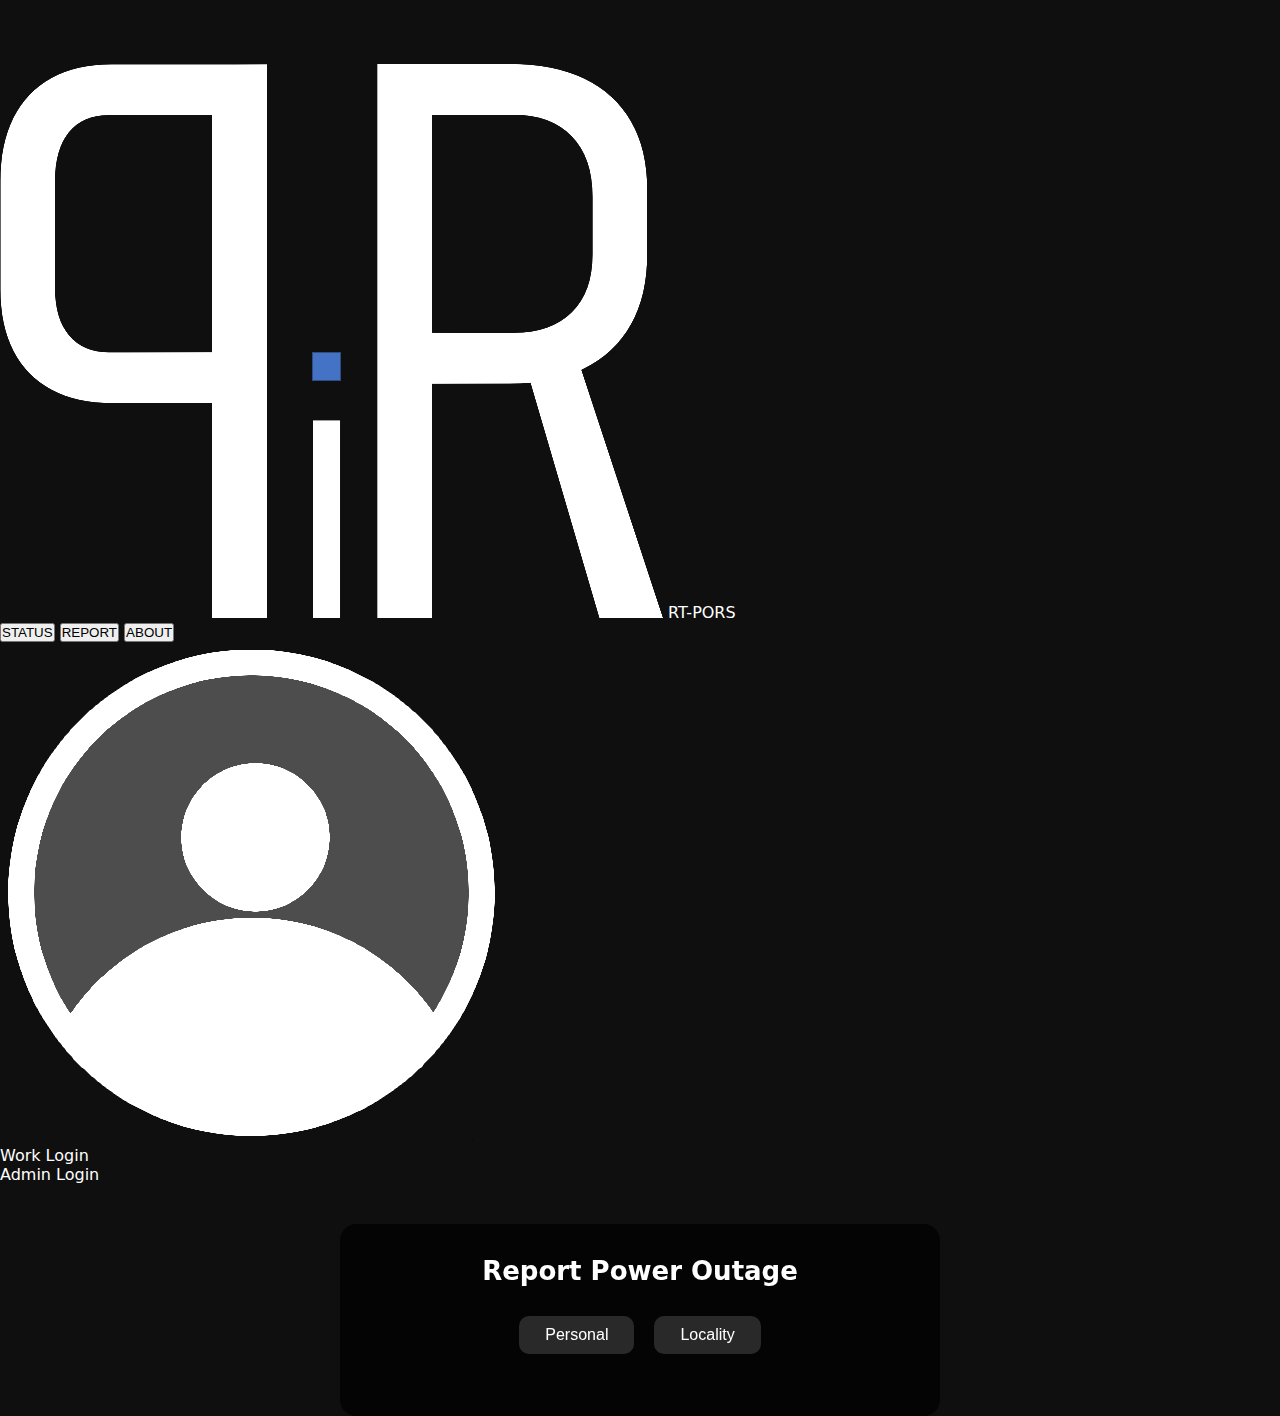
<file: Frontend/report.html>
<!DOCTYPE html>
<head>
  <title>RT-PORS | Report</title>
  <meta name="viewport" content="width=device-width, initial-scale=1.0"/>

  <link rel="stylesheet" href="style.css"/>
  <link rel="stylesheet" href="report.css"/>
</head>
<body>

  <div id="rpage">

    <div id="topbar">
      <div id="logo" onclick="go('index.html')">
        <img src="images/imglogo.png">
        <span>RT-PORS</span>
      </div>

      <div id="buttons">
        <button class="btn" onclick="go('status.html')">STATUS</button>
        <button class="btn" onclick="go('report.html')">REPORT</button>
        <button class="btn" onclick="go('about.html')">ABOUT</button>
      </div>

      <div id="profile">
        <div id="profileb">
          <img src="images/profile.png">
        </div>

        <div id="profileblock">
            <div class="popupt" onclick="link('/work')">Work Login</div>
            <div class="popupt" onclick="link('/admin')">Admin Login</div>
        </div>
      </div>
    </div>

    <div id="rbox">

      <h1>Report Power Outage</h1>

      <div id="rtype">
        <button class="rbtn" onclick="sel('p')">Personal</button>
        <button class="rbtn" onclick="sel('l')">Locality</button>
      </div>
      <div id="pform">
        <input id="pname" placeholder="Full Name">
        <input id="pphone" placeholder="Phone Number">
        <input id="paddr" placeholder="Full Address">
        <textarea id="pdesc" placeholder="Describe issue"></textarea>

        <button class="sendbtn" onclick="sendp()">Submit Personal Report</button>
      </div>
      <div id="lform">
        <p>This will send your current location as an outage report.</p>

        <select id="lissue">
          <option value="none">Select issue</option>
          <option value="transformer">Transformer Issue</option>
          <option value="line">Power Line Fault</option>
          <option value="substation">Substation Failure</option>
          <option value="weather">Weather Damage</option>
          <option value="unknown">Unknown Outage</option>
        </select>

        <button class="sendbtn" onclick="sendl()">Send Locality Report</button>
      </div>

    </div>
  </div>
  <div id="rpopup">
    <div id="rpopupbox">
      <div id="rpopmsg">Sending...</div>
    </div>
  </div>

  <script src="profile.js"></script>
  <script src="report.js"></script>

  <script>
    function go(p) { window.location.href = p; }
    function link(p) { alert("send to back: " + p); }
  </script>

</body>
</html>
</file>
<file: Frontend/style.css>
* {
  margin: 0;
  padding: 0;
  box-sizing: border-box;
}

html, body {
  height: 100%;
  width: 100%;
}

#map {
  height: 100vh;
  width: 100vw;
  position: relative;
}

#blur {
  position: absolute;
  inset: 0;
  backdrop-filter: blur(3px);
  -webkit-backdrop-filter: blur(3px);
  pointer-events: none;
  z-index: 999999;
}

/*----DO NOT TOUCH----*/
.leaflet-pane {
  z-index: 9999;
}

.leaflet-top,
.leaflet-bottom {
  z-index: 99999999;
}

.leaflet-control-attribution {
  background: rgba(255,255,255,0.85);
  padding: 4px 6px;
  border-radius: 6px;
  font-size: 11px;
}
/*----------------------*/
</file>
<file: Frontend/report.css>
* {
  margin: 0;
  padding: 0;
  box-sizing: border-box;
}

html, body {
  width: 100%;
  min-height: 100%;
  background: #0f0f0f;
  color: white;
  font-family: system-ui, Arial, sans-serif;
}

#rpage {
  min-height: 100vh;
  padding-top: 64px;
}

#rbox {
  width: min(90vw, 600px);
  margin: 40px auto;
  padding: clamp(20px, 4vw, 32px);
  background: rgba(0,0,0,0.7);
  border-radius: 16px;
  backdrop-filter: blur(6px);
}

#rbox h1 {
  text-align: center;
  margin-bottom: 30px;
  font-size: clamp(20px, 3vw, 26px);
}

#rtype {
  display: flex;
  gap: 20px;
  justify-content: center;
  margin-bottom: 30px;
}

.rbtn {
  padding: 10px 26px;
  border-radius: 10px;
  border: none;
  background: rgba(255,255,255,0.15);
  color: white;
  cursor: pointer;
  font-size: clamp(14px, 2vw, 16px);
}

.rbtn:hover {
  background: rgba(255,255,255,0.3);
}

#pform,
#lform {
  display: none;
  flex-direction: column;
  gap: 14px;
}

#pform input,
#pform textarea,
#lform select {
  padding: 12px;
  border-radius: 10px;
  border: none;
  background: rgba(255,255,255,0.08);
  color: rgb(84, 84, 84);
  font-size: 14px;
}

#pform textarea {
  resize: none;
  height: 90px;
}

#lform p {
  text-align: center;
  opacity: 0.8;
}

.sendbtn {
  margin-top: 10px;
  padding: 12px;
  border-radius: 12px;
  border: none;
  background: crimson;
  color: white;
  font-size: 16px;
  cursor: pointer;
}

.sendbtn:hover {
  background: darkred;
}

#rpopup {
  position: fixed;
  inset: 0;
  background: rgba(0,0,0,0.7);
  display: none;
  align-items: center;
  justify-content: center;
  z-index: 999999999;
}

#rpopupbox {
  background: rgba(0,0,0,0.95);
  padding: 28px 40px;
  border-radius: 14px;
  font-size: 18px;
  text-align: center;
  box-shadow: 0 0 40px rgba(0,0,0,0.7);
}
</file>
